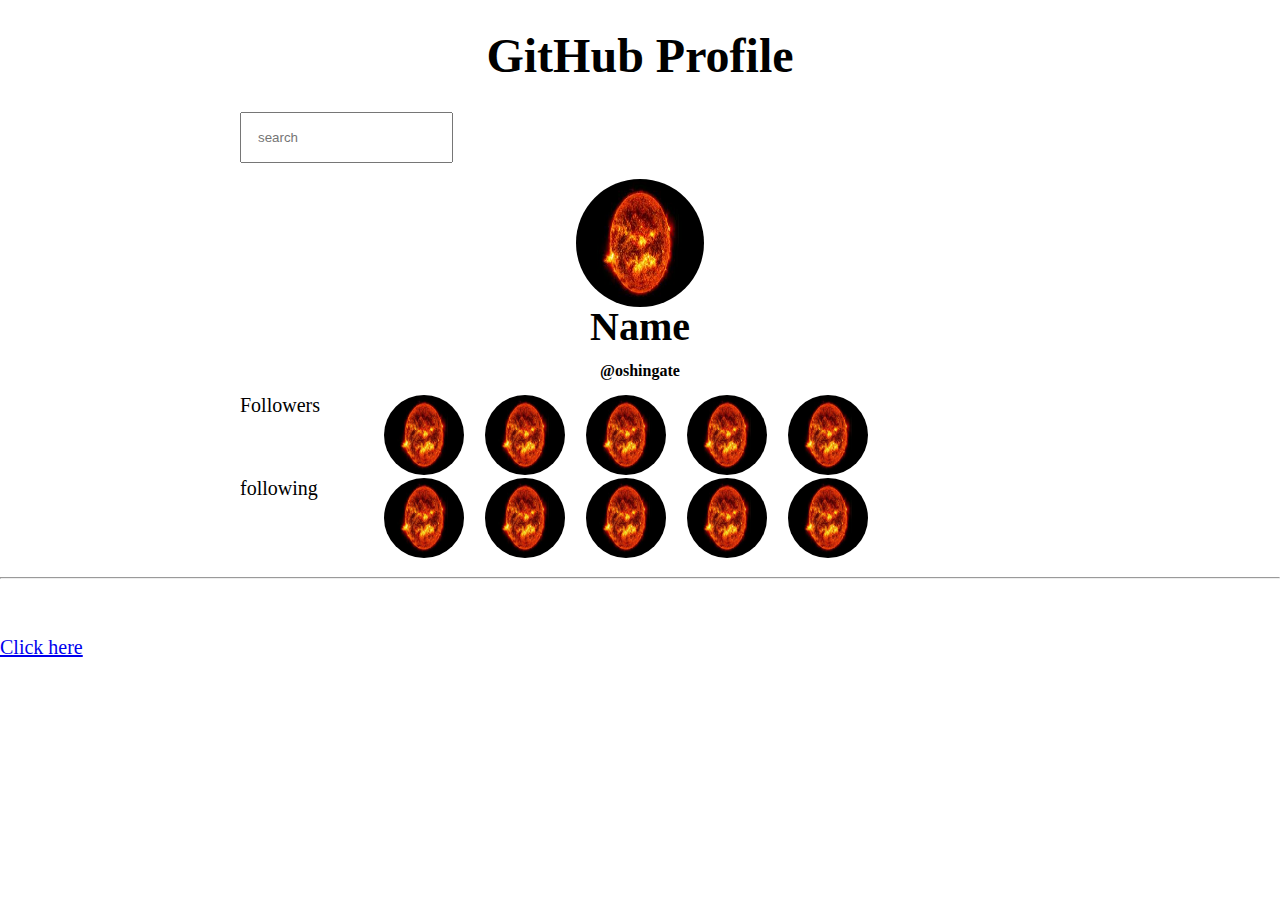
<file: block-BJaajt/code/index.html>
<!DOCTYPE html>
<html lang="en">
  <head>
    <meta charset="UTF-8" />
    <meta http-equiv="X-UA-Compatible" content="IE=edge" />
    <meta name="viewport" content="width=device-width, initial-scale=1.0" />
    <title>Document</title>
    <link rel="stylesheet" href="./style.css" />
  </head>
  <body>
    <header>
      <strong>GitHub Profile</strong>
    </header>
    <main>
      <section class="fir-sec">
        <div class="div">
          <input
            type="text"
            placeholder="search"
            name="search"
            class="search"
          />
          <div class="pro-img-div">
            <img class="felxi-img" src="./images.jpg" alt="as" />
          </div>
          <h1>Name</h1>
          <h3>@oshingate</h3>
          <div class="followers-div">
            <div class="row1 row flex">
              <div class="flex-20">Followers</div>
              <div class="flex-80">
                <img class="small-img small-img1" src="./images.jpg" alt="" />
                <img class="small-img small-img1" src="./images.jpg" alt="" />
                <img class="small-img small-img1" src="./images.jpg" alt="" />
                <img class="small-img small-img1" src="./images.jpg" alt="" />
                <img class="small-img small-img1" src="./images.jpg" alt="" />
              </div>
            </div>
            <div class="row1 row flex">
              <div class="flex-20">following</div>
              <div class="flex-80">
                <img class="small-img small-img2" src="./images.jpg" alt="" />
                <img class="small-img small-img2" src="./images.jpg" alt="" />
                <img class="small-img small-img2" src="./images.jpg" alt="" />
                <img class="small-img small-img2" src="./images.jpg" alt="" />
                <img class="small-img small-img2" src="./images.jpg" alt="" />
              </div>
            </div>
          </div>
        </div>
        <hr />
      </section>
      <section class="cat-sec">
        <div class="cat-main-div">
          <a class="btn" href="#">Click here</a>
          <div class="cat"></div>
        </div>
      </section>
    </main>

    <script src="./index.js"></script>
  </body>
</html>
</file>
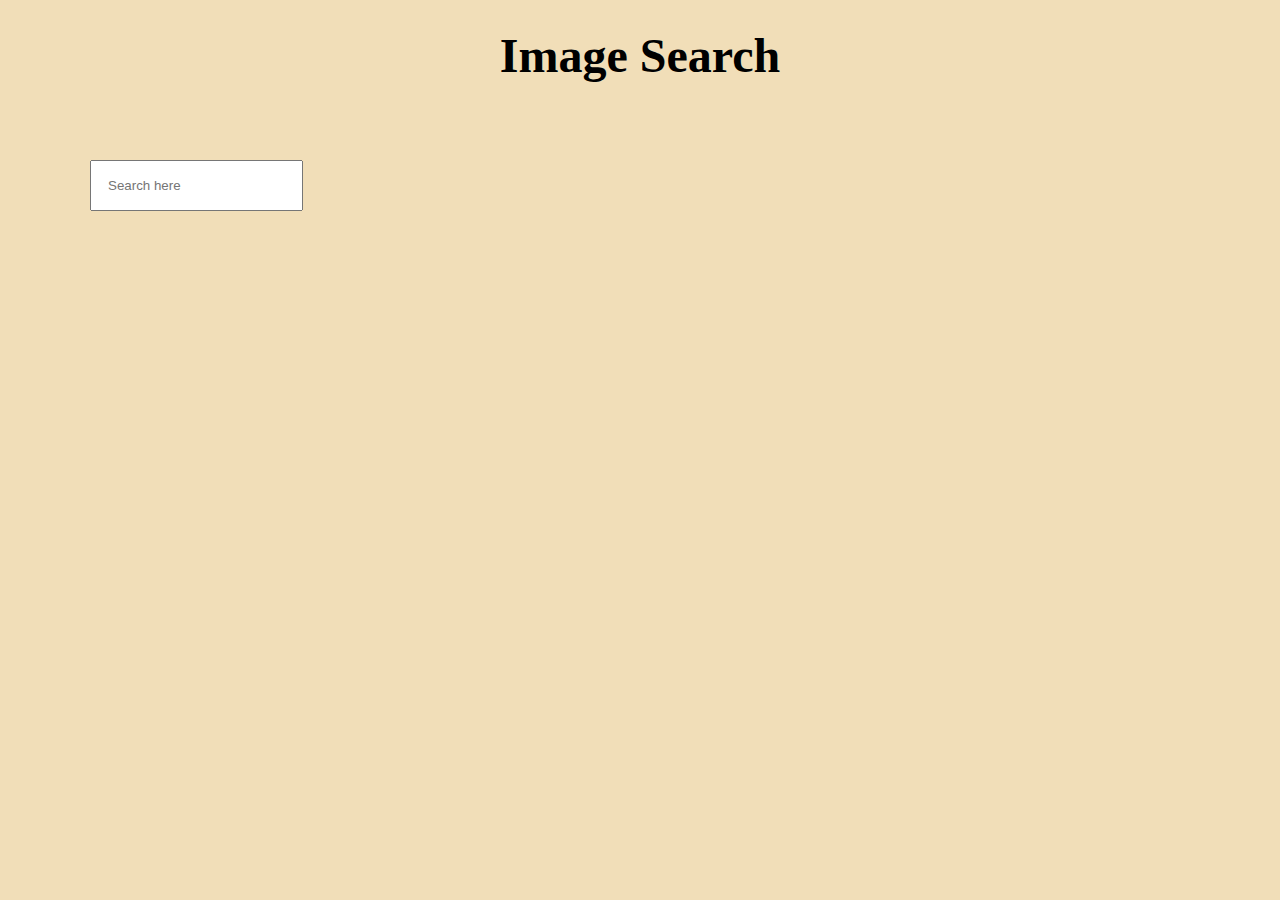
<file: block-BJaaju/code/index.html>
<!DOCTYPE html>
<html lang="en">
  <head>
    <meta charset="UTF-8" />
    <meta http-equiv="X-UA-Compatible" content="IE=edge" />
    <meta name="viewport" content="width=device-width, initial-scale=1.0" />
    <title>Document</title>
    <link rel="stylesheet" href="./style.css" />
  </head>
  <body>
    <header><strong>Image Search</strong></header>
    <main>
      <section class="sec-one">
        <input type="text" class="search" placeholder="Search here" />
        <div class="all-div flex"></div>
      </section>
    </main>
    <script src="./index.js"></script>
  </body>
</html>
</file>
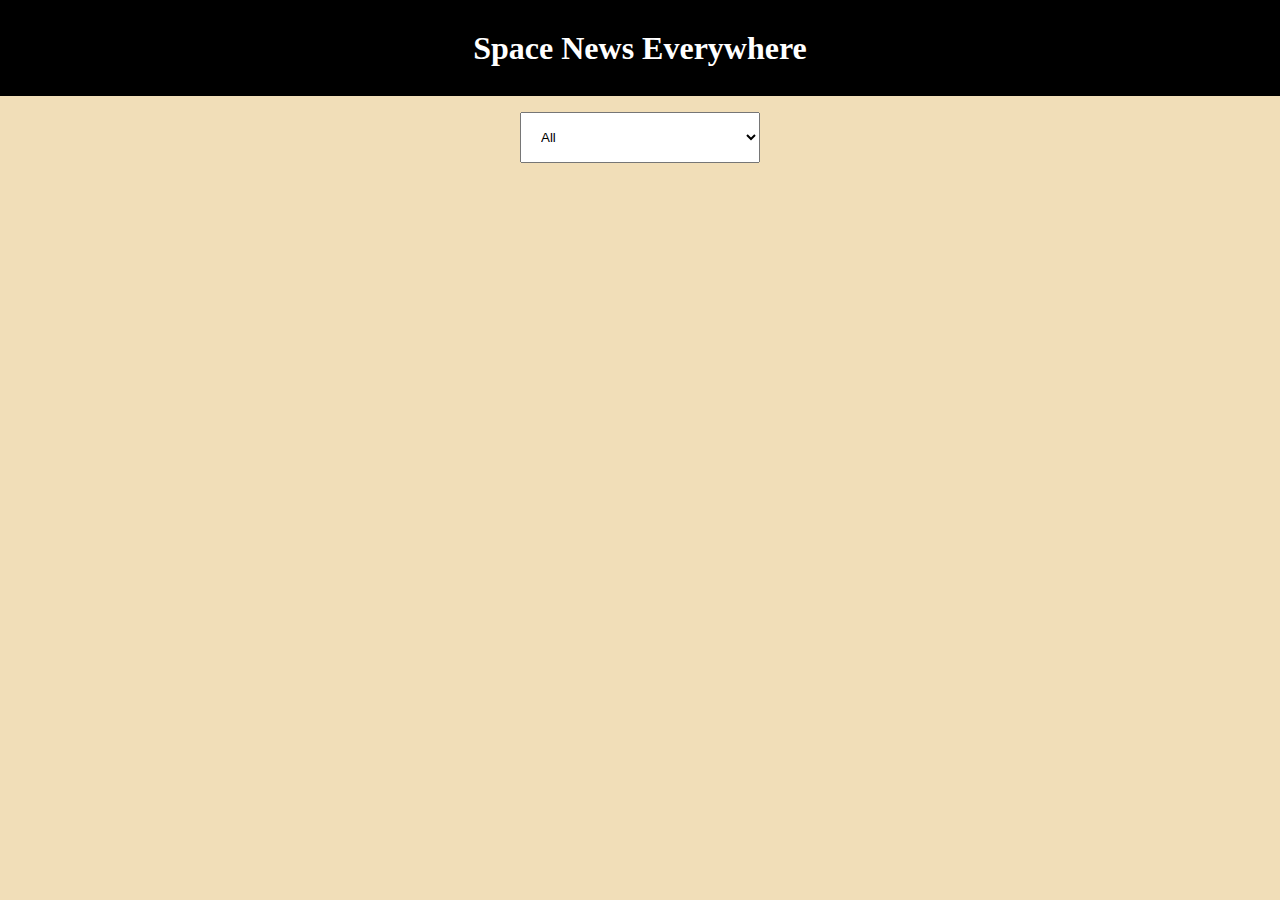
<file: block-BJaajw/code/index.html>
<!DOCTYPE html>
<html lang="en">
  <head>
    <meta charset="UTF-8" />
    <meta http-equiv="X-UA-Compatible" content="IE=edge" />
    <meta name="viewport" content="width=device-width, initial-scale=1.0" />
    <title>Document</title>
    <link rel="stylesheet" href="./style.css" />
  </head>
  <body>
    <header class=""><strong>Space News Everywhere</strong></header>
    <main>
      <section class="main-sec container">
        <div class="select-div flex jcc">
          <select name="agency" id="newsAgency">
            <option value="all">All</option>
          </select>
        </div>
        <div class="root">
          <!-- <article class="news flex">
            <div class="flex-50">
              <img
                src="https://mk0spaceflightnoa02a.kinstacdn.com/wp-content/uploads/2021/03/50875730681_b4e2d8c6cc_k.jpg"
                alt=""
              />
            </div>
            <div class="flex-50">
              <a class="btn btn-pri" href="#">news paper</a>
              <p>
                Lorem ipsum dolor, sit amet consectetur adipisicing elit. Ea,
                eveniet.
              </p>
              <a class="btn btn-sec" href="#">read more</a>
            </div>
          </article> -->
        </div>
      </section>
    </main>
    <script src="./index.js"></script>
  </body>
</html>
</file>
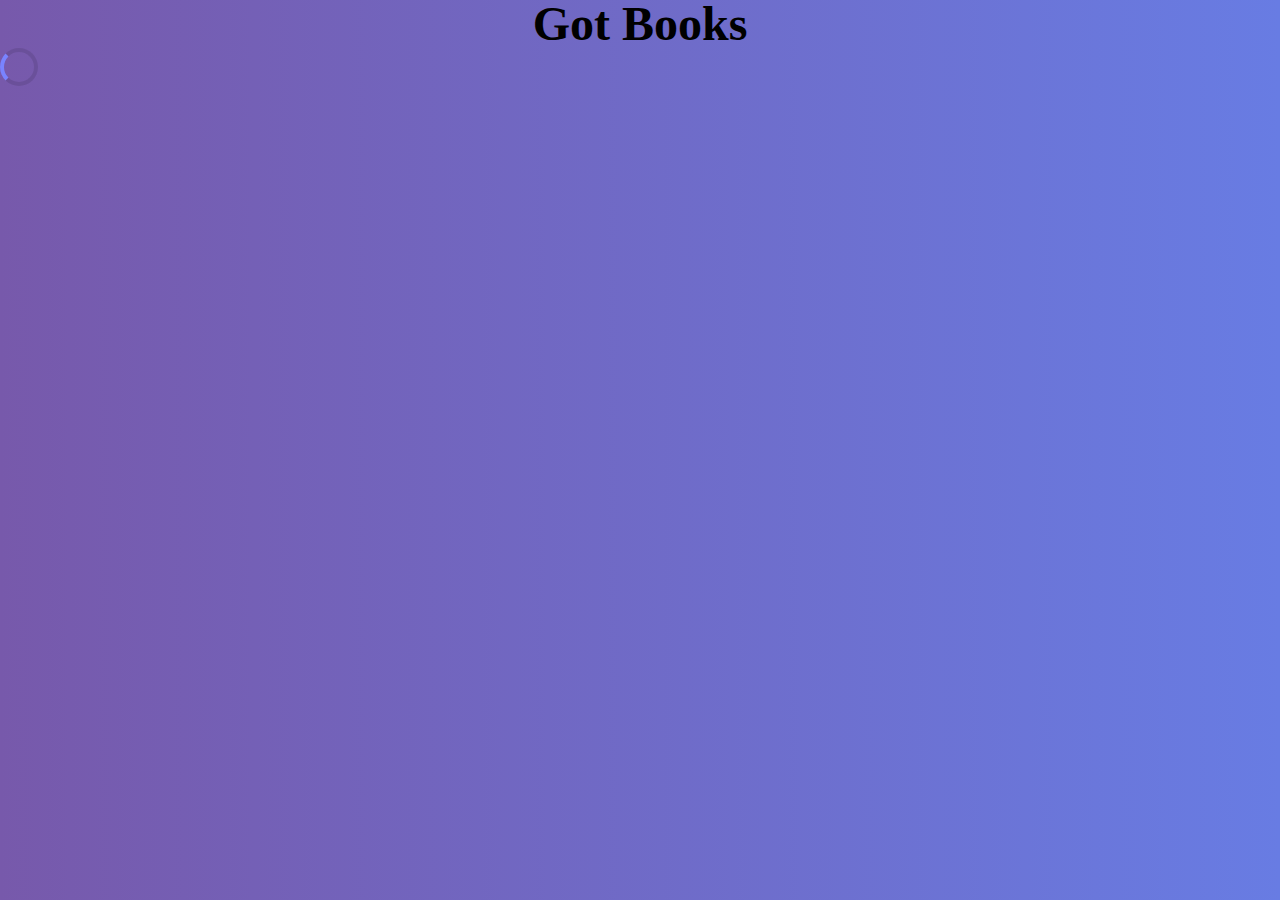
<file: block-BJaakg/code/index.html>
<!DOCTYPE html>
<html lang="en">
  <head>
    <meta charset="UTF-8" />
    <meta http-equiv="X-UA-Compatible" content="IE=edge" />
    <meta name="viewport" content="width=device-width, initial-scale=1.0" />
    <title>Document</title>
    <link rel="stylesheet" href="./style.css" />
  </head>
  <body>
    <header class="container"><strong>Got Books</strong></header>
    <main>
      <section class="main-sec">
        <div class="root flex">
          <!-- <article class="flex-50 card">
            <h2>name</h2>
            <h5>Author</h5>
            <a class="btn" href="#">chars</a>
          </article> -->
        </div>
      </section>
      <section class="sec-sec none">
        <span><a href="#">X</a></span>
        <div class="root2">
          <!-- <div class="chars">
            <h4>
              Lorem ipsum dolor sit amet consectetur adipisicing elit. Deserunt,
              iste?
            </h4>
          </div> -->
        </div>
      </section>
    </main>
    <script src="./index.js"></script>
  </body>
</html>
</file>
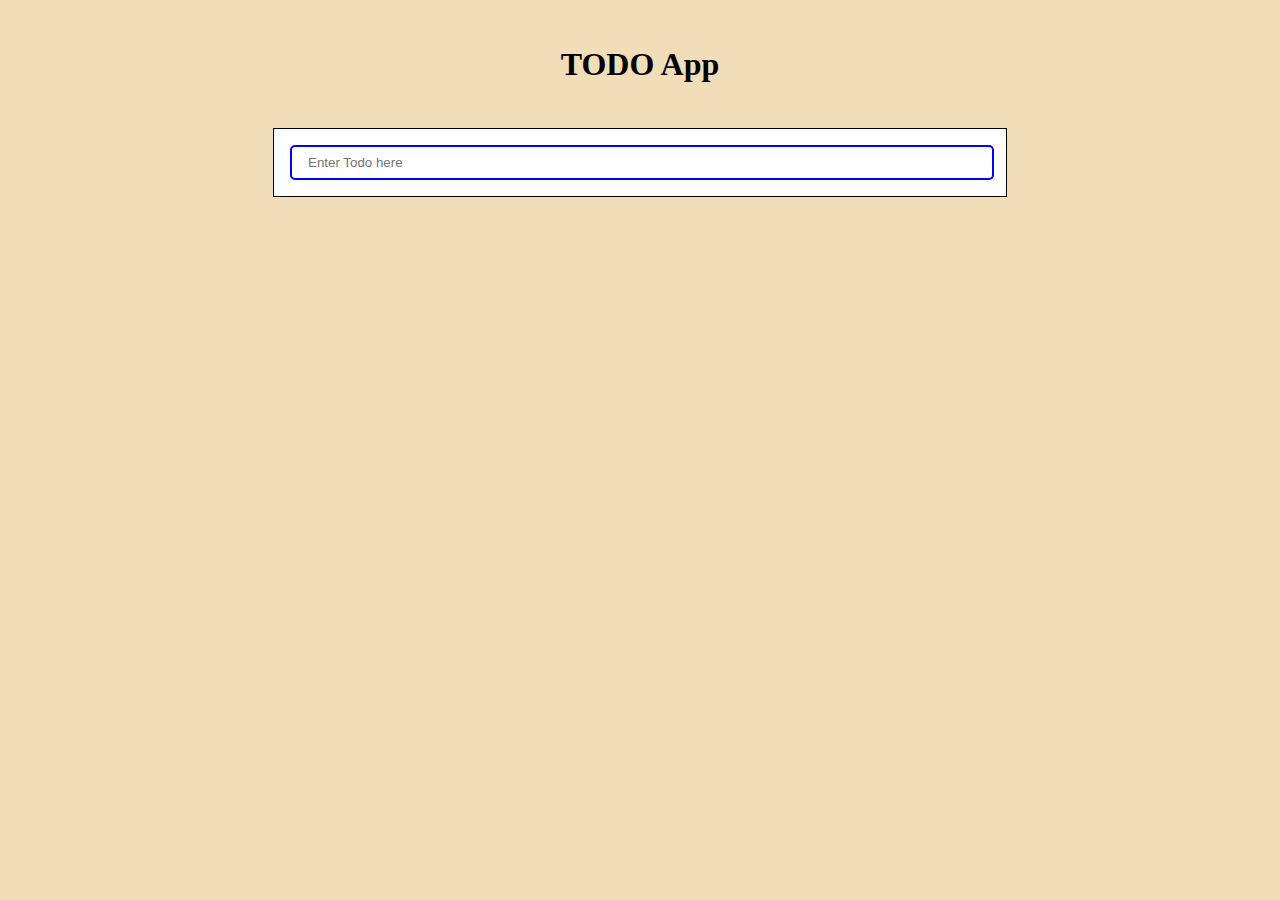
<file: block-BJaakh/code/index.html>
<!DOCTYPE html>
<html lang="en">
  <head>
    <meta charset="UTF-8" />
    <meta http-equiv="X-UA-Compatible" content="IE=edge" />
    <meta name="viewport" content="width=device-width, initial-scale=1.0" />
    <title>Document</title>
    <link rel="stylesheet" href="./style.css" />
  </head>
  <body>
    <header><strong>TODO App</strong></header>
    <main>
      <section>
        <div class="main-div">
          <div>
            <input type="text" class="addInput" placeholder="Enter Todo here" />
          </div>
          <div class="root">
            <div class="todo">
              <input type="checkbox" name="todo-check" id="todo-check" />
              <input type="text" class="todo-input" />
              <a href="#">X</a>
            </div>
          </div>
        </div>
      </section>
    </main>
    <script src="./index.js"></script>
  </body>
</html>
</file>
<file: block-BJaajt/code/style.css>
/* http://meyerweb.com/eric/tools/css/reset/ 
   v2.0 | 20110126
   License: none (public domain)
*/

html,
body,
div,
span,
applet,
object,
iframe,
h1,
h2,
h3,
h4,
h5,
h6,
p,
blockquote,
pre,
a,
abbr,
acronym,
address,
big,
cite,
code,
del,
dfn,
em,
img,
ins,
kbd,
q,
s,
samp,
small,
strike,
strong,
sub,
sup,
tt,
var,
b,
u,
i,
center,
dl,
dt,
dd,
ol,
ul,
li,
fieldset,
form,
label,
legend,
table,
caption,
tbody,
tfoot,
thead,
tr,
th,
td,
article,
aside,
canvas,
details,
embed,
figure,
figcaption,
footer,
header,
hgroup,
menu,
nav,
output,
ruby,
section,
summary,
time,
mark,
audio,
video {
  margin: 0;
  padding: 0;
  border: 0;
  font-size: 100%;
  font: inherit;
  vertical-align: baseline;
}
/* HTML5 display-role reset for older browsers */
article,
aside,
details,
figcaption,
figure,
footer,
header,
hgroup,
menu,
nav,
section {
  display: block;
}
body {
  line-height: 1;
}
ol,
ul {
  list-style: none;
}
blockquote,
q {
  quotes: none;
}
blockquote:before,
blockquote:after,
q:before,
q:after {
  content: '';
  content: none;
}
table {
  border-collapse: collapse;
  border-spacing: 0;
}
body {
  font-size: 20px;
}
.flex {
  display: flex;
}
.jcc {
  justify-content: center;
}
.aic {
  align-items: center;
}
.flex-20 {
  flex: 0 1 18%;
}
.flex-80 {
  flex: 0 1 78%;
}
.div {
  max-width: 800px;
  margin: 0 auto;
}
.div > * {
  margin-bottom: 1rem;
}
header {
  padding: 2rem 0;
  text-align: center;
}
strong {
  font-size: 3rem;
  font-weight: 800;
}
.felxi-img {
  height: 100%;
  width: 100%;
  border-radius: 50%;
}
.pro-img-div {
  height: 8rem;
  max-width: 8rem;
  margin: 0 auto;
}
h1 {
  font-size: 2.5rem;
  font-weight: 800;
  text-align: center;
}
h3 {
  font-size: 1rem;
  font-weight: 700;
  text-align: center;
}
.small-img {
  height: 5rem;
  width: 5rem;
  border-radius: 50%;
  margin-right: 1rem;
}

.search {
  padding: 1rem;
}

.cat-sec {
  padding: 3rem 0;
}
</file>
<file: block-BJaaju/code/style.css>
/* http://meyerweb.com/eric/tools/css/reset/ 
   v2.0 | 20110126
   License: none (public domain)
*/

html,
body,
div,
span,
applet,
object,
iframe,
h1,
h2,
h3,
h4,
h5,
h6,
p,
blockquote,
pre,
a,
abbr,
acronym,
address,
big,
cite,
code,
del,
dfn,
em,
img,
ins,
kbd,
q,
s,
samp,
small,
strike,
strong,
sub,
sup,
tt,
var,
b,
u,
i,
center,
dl,
dt,
dd,
ol,
ul,
li,
fieldset,
form,
label,
legend,
table,
caption,
tbody,
tfoot,
thead,
tr,
th,
td,
article,
aside,
canvas,
details,
embed,
figure,
figcaption,
footer,
header,
hgroup,
menu,
nav,
output,
ruby,
section,
summary,
time,
mark,
audio,
video {
  margin: 0;
  padding: 0;
  border: 0;
  font-size: 100%;
  font: inherit;
  vertical-align: baseline;
}
/* HTML5 display-role reset for older browsers */
article,
aside,
details,
figcaption,
figure,
footer,
header,
hgroup,
menu,
nav,
section {
  display: block;
}
body {
  line-height: 1;
}
ol,
ul {
  list-style: none;
}
blockquote,
q {
  quotes: none;
}
blockquote:before,
blockquote:after,
q:before,
q:after {
  content: '';
  content: none;
}
table {
  border-collapse: collapse;
  border-spacing: 0;
}
body {
  font-size: 20px;
  background-color: #f1deb8;
}
.flex {
  display: flex;
}
.jcc {
  justify-content: center;
}
.aic {
  align-items: center;
}
.flex-20 {
  flex: 0 1 18%;
}
.flex-80 {
  flex: 0 1 78%;
}
.flex-25 {
  flex: 0 1 23%;
  margin: 1%;
}

header {
  padding: 2rem 0;
  text-align: center;
}
strong {
  font-size: 3rem;
  font-weight: 800;
}

.sec-one {
  padding: 3rem 0;
  max-width: 1100px;
  margin: 0 auto;
}
.search {
  padding: 1rem;
}
.all-div {
  display: flex;
  flex-wrap: wrap;
}
.all-div img {
  width: 100%;
}
</file>
<file: block-BJaajw/code/style.css>
/* http://meyerweb.com/eric/tools/css/reset/ 
   v2.0 | 20110126
   License: none (public domain)
*/

html,
body,
div,
span,
applet,
object,
iframe,
h1,
h2,
h3,
h4,
h5,
h6,
p,
blockquote,
pre,
a,
abbr,
acronym,
address,
big,
cite,
code,
del,
dfn,
em,
img,
ins,
kbd,
q,
s,
samp,
small,
strike,
strong,
sub,
sup,
tt,
var,
b,
u,
i,
center,
dl,
dt,
dd,
ol,
ul,
li,
fieldset,
form,
label,
legend,
table,
caption,
tbody,
tfoot,
thead,
tr,
th,
td,
article,
aside,
canvas,
details,
embed,
figure,
figcaption,
footer,
header,
hgroup,
menu,
nav,
output,
ruby,
section,
summary,
time,
mark,
audio,
video {
  margin: 0;
  padding: 0;
  border: 0;
  font-size: 100%;
  font: inherit;
  vertical-align: baseline;
}
/* HTML5 display-role reset for older browsers */
article,
aside,
details,
figcaption,
figure,
footer,
header,
hgroup,
menu,
nav,
section {
  display: block;
}
body {
  line-height: 1;
}
ol,
ul {
  list-style: none;
}
blockquote,
q {
  quotes: none;
}
blockquote:before,
blockquote:after,
q:before,
q:after {
  content: '';
  content: none;
}
table {
  border-collapse: collapse;
  border-spacing: 0;
}
body {
  background-color: #f1deb8;
  font-size: 20px;
}
.container {
  max-width: 1000px;
  margin: 0 auto;
}
.flex {
  display: flex;
}
.flex-50 {
  flex: 0 1 48%;
  margin: 1%;
}
.jcc {
  justify-content: center;
}
header {
  background-color: black;
  padding: 2rem 0;
  text-align: center;
}
strong {
  color: white;
  font-size: 2rem;
  font-weight: 800;
}
#newsAgency {
  width: 15rem;
  padding: 1rem;
}
.select-div {
  padding: 1rem 0;
}
.root {
  max-width: 700px;
  margin: 0 auto;
}
.news img {
  height: 10rem;
  width: 100%;
}

.news p {
  font-size: 1rem;
  font-weight: 600;
  margin: 1rem 0;
}
.btn {
  display: inline-block;
  text-decoration: none;
  color: black;
  padding: 0.5rem 1rem;
}
.btn-pri {
  background-color: #34797a;
  color: white;
  border-radius: 40px;
}
.btn-sec {
  background-color: black;
  color: white;
}
</file>
<file: block-BJaakg/code/style.css>
/* http://meyerweb.com/eric/tools/css/reset/ 
   v2.0 | 20110126
   License: none (public domain)
*/

html,
body,
div,
span,
applet,
object,
iframe,
h1,
h2,
h3,
h4,
h5,
h6,
p,
blockquote,
pre,
a,
abbr,
acronym,
address,
big,
cite,
code,
del,
dfn,
em,
img,
ins,
kbd,
q,
s,
samp,
small,
strike,
strong,
sub,
sup,
tt,
var,
b,
u,
i,
center,
dl,
dt,
dd,
ol,
ul,
li,
fieldset,
form,
label,
legend,
table,
caption,
tbody,
tfoot,
thead,
tr,
th,
td,
article,
aside,
canvas,
details,
embed,
figure,
figcaption,
footer,
header,
hgroup,
menu,
nav,
output,
ruby,
section,
summary,
time,
mark,
audio,
video {
  margin: 0;
  padding: 0;
  border: 0;
  font-size: 100%;
  font: inherit;
  vertical-align: baseline;
}
/* HTML5 display-role reset for older browsers */
article,
aside,
details,
figcaption,
figure,
footer,
header,
hgroup,
menu,
nav,
section {
  display: block;
}
body {
  line-height: 1;
}
ol,
ul {
  list-style: none;
}
blockquote,
q {
  quotes: none;
}
blockquote:before,
blockquote:after,
q:before,
q:after {
  content: '';
  content: none;
}
table {
  border-collapse: collapse;
  border-spacing: 0;
}
/* 
our css */
.none {
  display: none;
}
body {
  font-size: 20px;
  background: linear-gradient(to right, #7759ab, #687ce3);
}
.container {
  max-width: 800px;
  margin: 0 auto;
}
.root {
}
header {
  text-align: center;
}
.flex {
  display: flex;
  flex-wrap: wrap;
}
.flex-50 {
  flex: 0 1 46%;
}
strong {
  font-size: 3rem;
  font-weight: 800;
}
.btn {
  text-decoration: none;
  color: white;
  background-color: black;
  padding: 0.5rem 1rem;
  display: inline-block;
}
h2 {
  font-size: 2.2rem;
}
h5 {
  font-size: 2rem;
  margin: 1rem 0;
}
.card {
  background-color: white;
  padding: 1rem;
  text-align: center;
  border: 2px dashed red;
}
.sec-sec {
  background-color: #3b898a;
  min-height: 100vh;
  max-width: 70%;
  margin: 0 auto;
  padding: 1rem;
}
span {
  display: flex;
  justify-content: flex-end;
}
.sec-sec a {
  text-decoration: none;
  color: white;
  font-size: 2rem;
  font-weight: 600;
}
.root2 {
  margin-top: 2rem;
}
.chars {
  border: 1px solid white;
  padding: 1rem;
}
@keyframes donut-spin {
  0% {
    transform: rotate(0deg);
  }
  100% {
    transform: rotate(360deg);
  }
}

.donut {
  display: inline-block;
  border: 4px solid rgba(0, 0, 0, 0.1);
  border-left-color: #7983ff;
  border-radius: 50%;
  width: 30px;
  height: 30px;
  animation: donut-spin 1.2s linear infinite;
}
</file>
<file: block-BJaakh/code/style.css>
/* http://meyerweb.com/eric/tools/css/reset/ 
   v2.0 | 20110126
   License: none (public domain)
*/

html,
body,
div,
span,
applet,
object,
iframe,
h1,
h2,
h3,
h4,
h5,
h6,
p,
blockquote,
pre,
a,
abbr,
acronym,
address,
big,
cite,
code,
del,
dfn,
em,
img,
ins,
kbd,
q,
s,
samp,
small,
strike,
strong,
sub,
sup,
tt,
var,
b,
u,
i,
center,
dl,
dt,
dd,
ol,
ul,
li,
fieldset,
form,
label,
legend,
table,
caption,
tbody,
tfoot,
thead,
tr,
th,
td,
article,
aside,
canvas,
details,
embed,
figure,
figcaption,
footer,
header,
hgroup,
menu,
nav,
output,
ruby,
section,
summary,
time,
mark,
audio,
video {
  margin: 0;
  padding: 0;
  border: 0;
  font-size: 100%;
  font: inherit;
  vertical-align: baseline;
}
/* HTML5 display-role reset for older browsers */
article,
aside,
details,
figcaption,
figure,
footer,
header,
hgroup,
menu,
nav,
section {
  display: block;
}
body {
  line-height: 1;
}
ol,
ul {
  list-style: none;
}
blockquote,
q {
  quotes: none;
}
blockquote:before,
blockquote:after,
q:before,
q:after {
  content: '';
  content: none;
}
table {
  border-collapse: collapse;
  border-spacing: 0;
}
/* custome css */
body {
  font-size: 20px;
  background-color: #f1deb8;
}
header {
  text-align: center;
  padding: 3rem 0;
}
strong {
  font-size: 2rem;
  font-weight: 800;
}
.main-div {
  max-width: 700px;
  margin: 0 auto;
  background-color: white;
  border: 1px solid black;
  padding: 1rem;
}
.addInput {
  border: 2px solid blue;
  padding: 0.5rem 0;
  width: 100%;
  border-radius: 5px;
}
.addInput::placeholder {
  padding-left: 1rem;
}
.todo {
  margin: 1rem 0;
  border-bottom: 1px dashed black;
}
.todo-input {
  width: 80%;
  padding: 0.5rem 0;
  border: none;
  outline: none;
}
</file>
